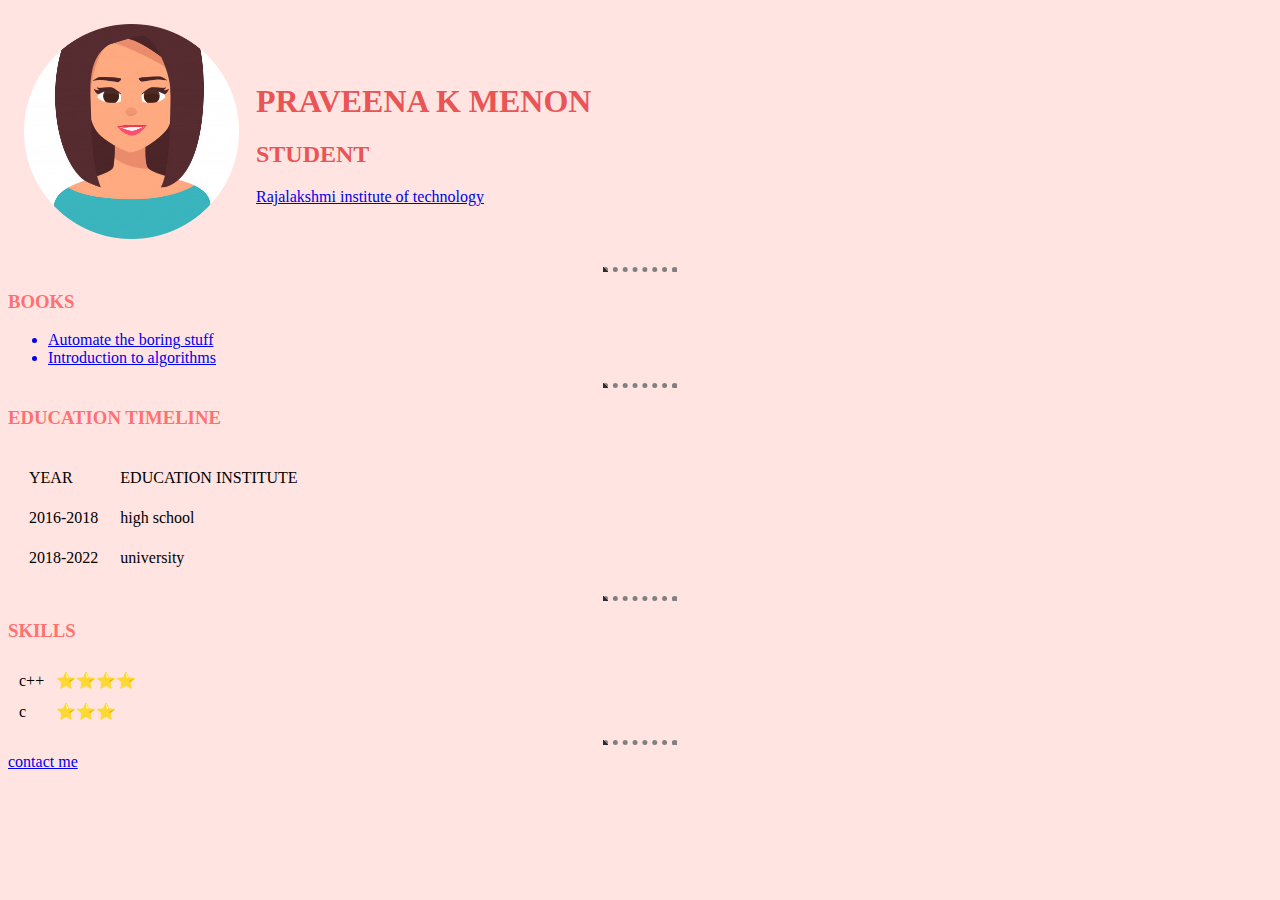
<file: index.html>
<!DOCTYPE html>
<html lang="en" dir="ltr">
  <head>
    <meta charset="utf-8">
    <title>Praveena Menon </title>
    <link rel="stylesheet" href="css/syles.css">
  </head>
  <body>
    <table cellspacing="15">
      <tr>
        <td><img src="avatar2.png" alt="avatar icon"></td>
        <td><p><h1>PRAVEENA K MENON</h1></p>
        <p><h2>STUDENT</h2></p>
        <a href="https://ritchennai.org/">Rajalakshmi institute of technology</a>
      </td>
      </tr>
    </table>
    <hr>
    <h3>BOOKS</h3>
    <ul>
      <a href="https://automatetheboringstuff.com/"><li>Automate the boring stuff</li></a>
      <a href="https://en.wikipedia.org/wiki/Introduction_to_Algorithms"><li>Introduction to algorithms</li></a>
    </ul>
    <hr>
   <h3>EDUCATION TIMELINE</h3>
   <table cellspacing="20">
     <thead>
       <tr>
         <td>YEAR</td>
         <td>EDUCATION INSTITUTE</td>
       </tr>
       <tr>
         <td>2016-2018</td>
         <td>high school</td>
       </tr>
       <tr>
         <td>2018-2022</td>
         <td>university</td>
       </tr>
     </thead>

   </table>
   <hr>
   <h3>SKILLS</h3>
   <table cellspacing="10">
     <thead>

     </thead>
     <tbody>
       <tr>
         <td>c++</td>
         <td>⭐⭐⭐⭐</td>
       </tr>
       <tr>
         <td>c</td>
         <td>⭐⭐⭐</td>

       </tr>

     </tbody>
   </table>
     <hr>
     <a href="contact.html">contact me</a>

  </body>
</html>
</file>
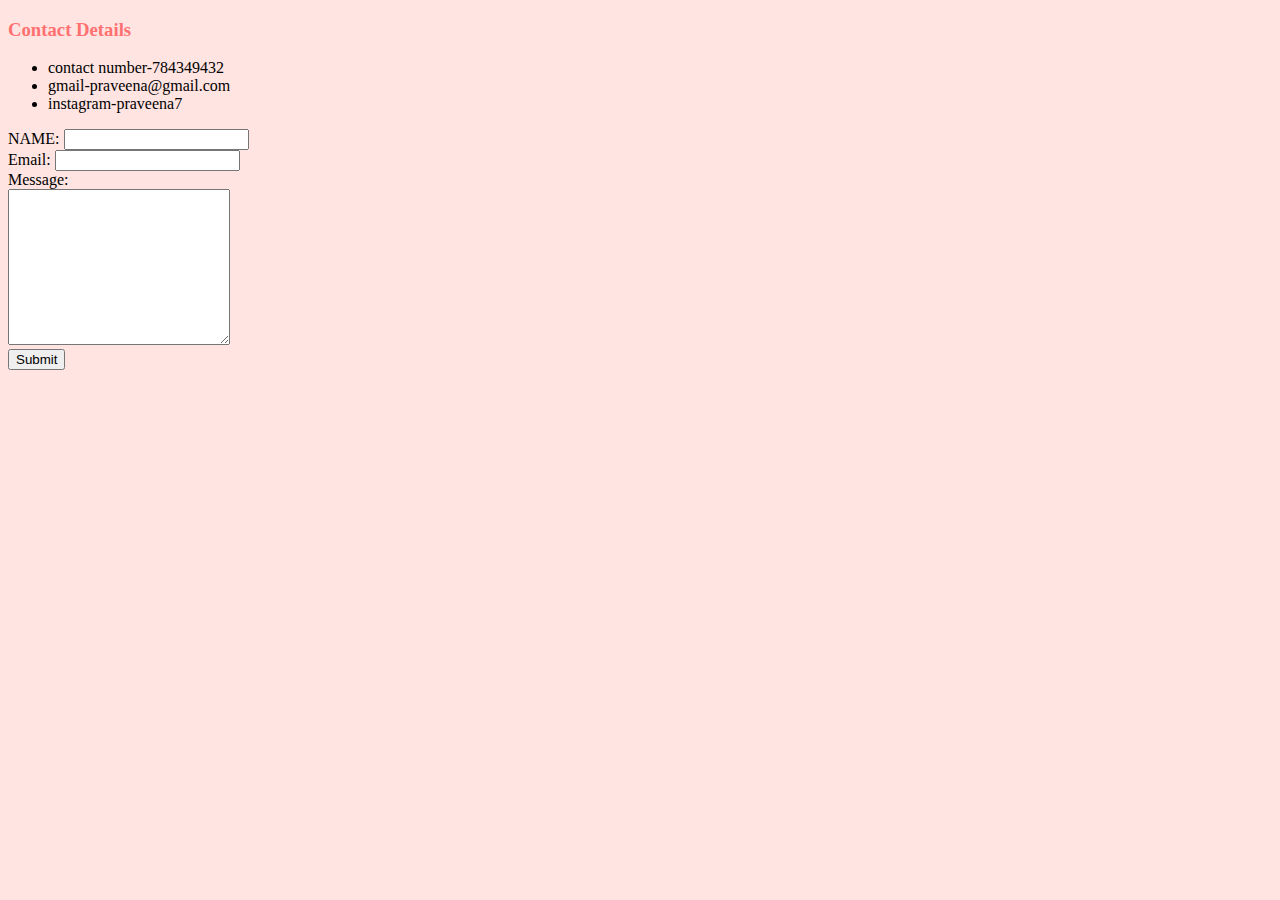
<file: contact.html>
<!DOCTYPE html>
<html lang="en" dir="ltr">
  <head>
    <meta charset="utf-8">
    <title>CONTACT ME</title>
    <link rel="stylesheet" href="css/syles.css">
  </head>
  <body>
     <h3>Contact Details</h3>
    <ul>
      <li>contact number-784349432</li>
      <li>gmail-praveena@gmail.com</li>
      <li>instagram-praveena7</li>
    </ul>
    <form class="" action="mailto:praveenakmenon.2018.cse@ritchennai.edu.in" method="post">
      <label>NAME:</label>
      <input type="text" name="your name" value=""><br>
      <label>Email:</label>
      <input type="email" name="your email" value=""><br>
      <label>Message:</label><br>
      <textarea name="your message" rows="10" cols="25"></textarea><br>
      <input type="submit" name=""><br>
    </form>


  </body>
</html>
</file>
<file: css/syles.css>
body{
  background-color: mistyrose;
}

hr{
       border-top-style: dotted;
       border-bottom-style: none;
       border-color: grey;
       border-width: 5px;
       width: 5%;

}

img{
    height:215px;
}

h1 {
  color: #ea5455;
}

h2{
  color: #ea5455;
}

h3 {

  color: #ff7171;
}
</file>
